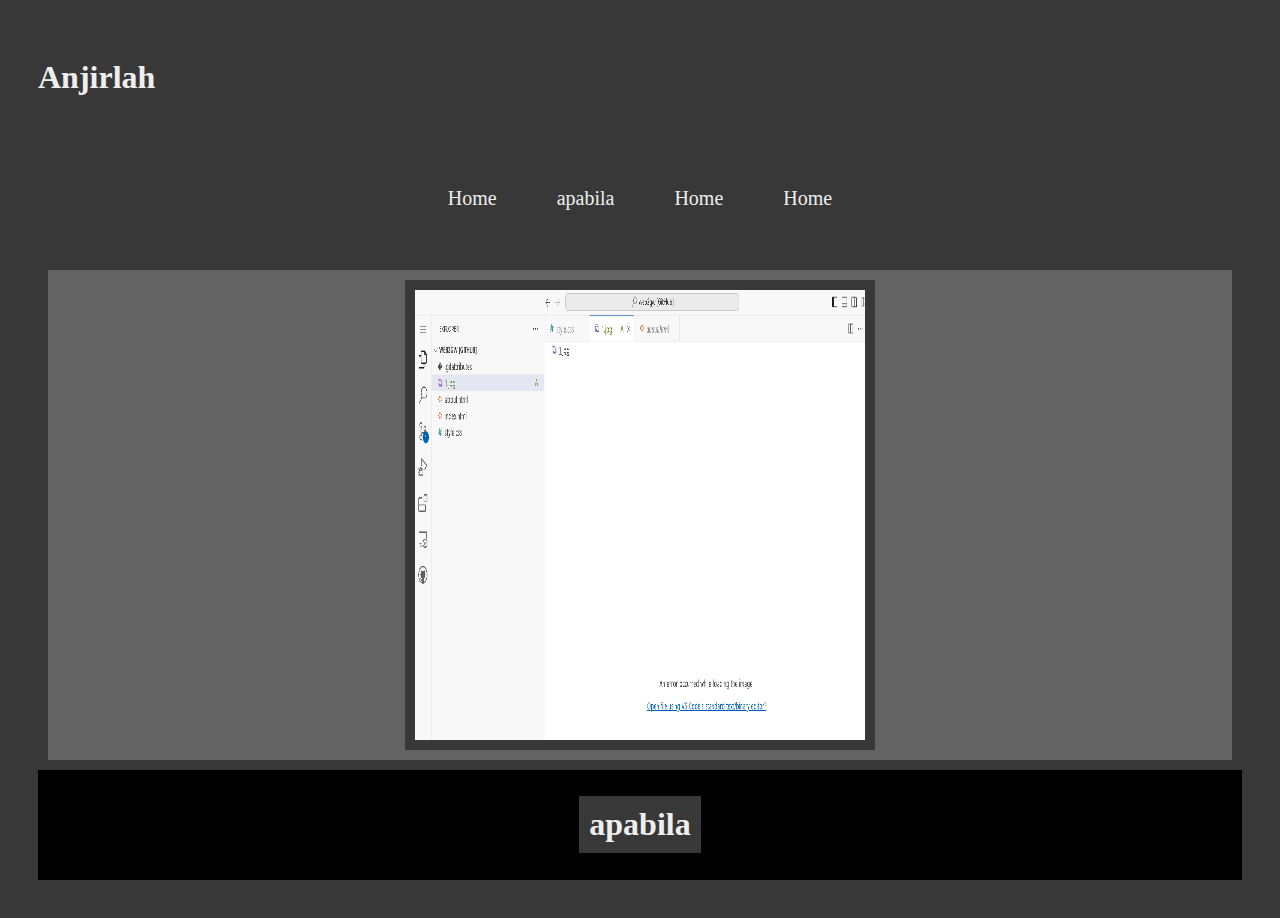
<file: index.html>
<!DOCTYPE html>

<html>
        <head> <h1 class="judul" >Anjirlah</h1></head>
        <title>halo test</title>
        <link rel="stylesheet" href="style.css" />

        <body>
            <div class="container">

    <!--navbar-->
    <div class="container-navbar">
      <ul class="ul-navbar">
        <li class="li-navbar">
            <a href="about.html" class="a.nav">Home</a>
        </li>
        <li class="li-navbar">
            <a href="/contoh.html" class="a.nav">apabila</a>
        </li>
        <li class="li-navbar">
            <a href="#" class="a.nav">Home</a>
        </li>
        <li class="li-navbar">
            <a href="#" class="a.nav">Home</a>
        </li>
      </ul>     
    </div>
    <!--navbar end-->
    
    <!--content-->
<div class="container-content">
    <a href="https://karimiariqn.my.id" class="a-content">
    <img src= "Screenshot 2023-12-26 232927.png" class="img-content" />
    </a>
</div>
    <!--content end-->

    <!--footer-->
<div class="container-footer">
    <h1 class="h1-footer">apabila</h1>    
</div>
    <!--footer end-->
    </div>
    <script src="data.js" type="text/javascript" />
</body>
</html>
</file>
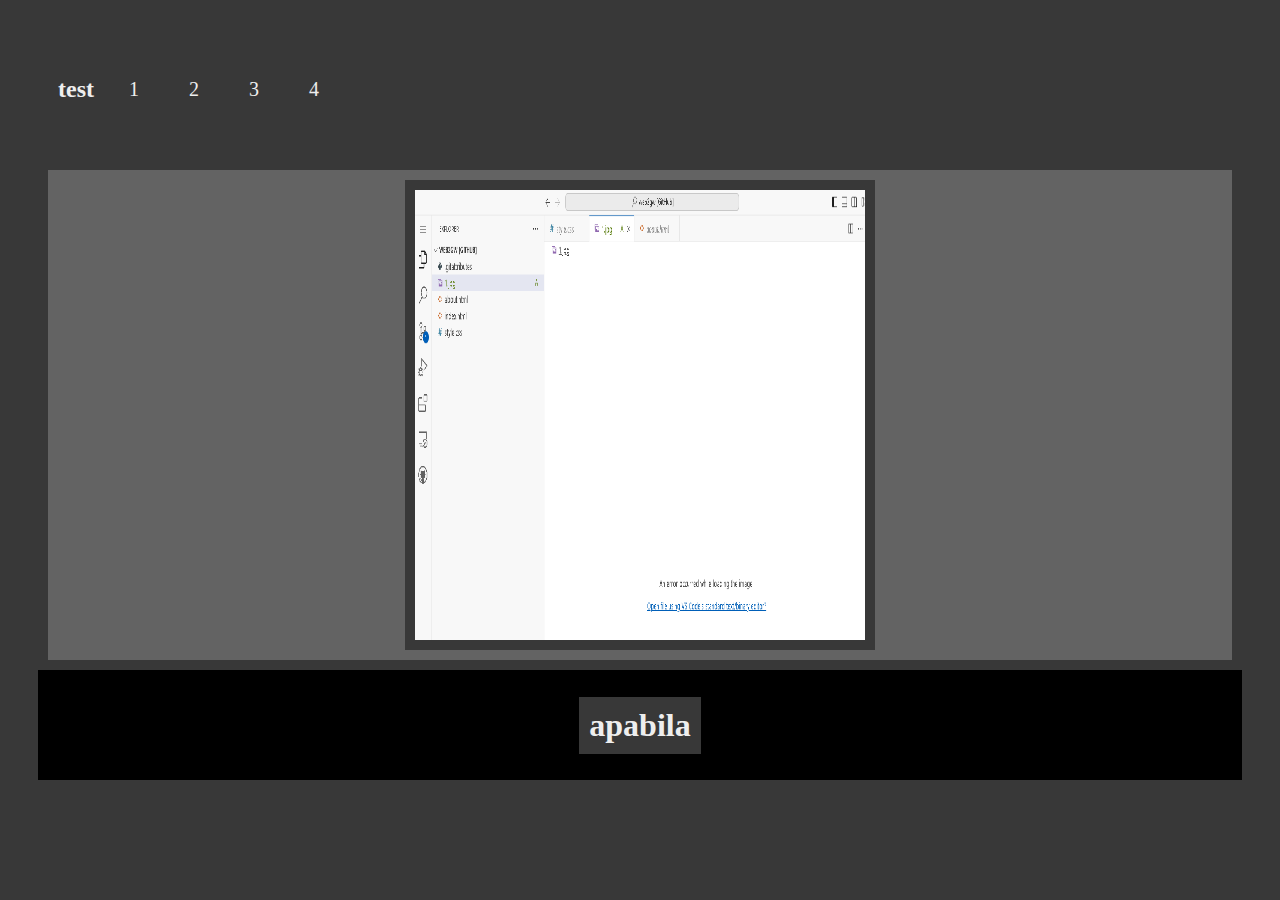
<file: contoh.html>
<!DOCTYPE html>

<html>
        <head class="judul-navbar"> 
            <div>
                <ul class="ul-navbar-2">
                <h2>test</h2>
                  <li class="li-navbar-2">
                      <a href="about.html" class="a.nav">1</a>
                  </li>
                  <li class="li-navbar-2">
                      <a href="#" class="a.nav">2</a>
                  </li>
                  <li class="li-navbar-2">
                      <a href="#" class="a.nav">3</a>
                  </li>
                  <li class="li-navbar-2">
                      <a href="#" class="a.nav">4</a>
                  </li>
                </ul>     
              </div>
        </head>
        <title>halo test</title>
        <link rel="stylesheet" href="style.css" />

        <body>
            <div class="container">

    <!--navbar-->

    <!--navbar end-->
    
    <!--content-->
<div class="container-content">
    <a href="https://karimiariqn.my.id" class="a-content">
    <img src= "Screenshot 2023-12-26 232927.png" class="img-content" />
    </a>
</div>
    <!--content end-->

    <!--footer-->
<div class="container-footer">
    <h1 class="h1-footer">apabila</h1>    
</div>
    <!--footer end-->
    </div>
    <script src="data.js" type="text/javascript" />
</body>
</html>
</file>
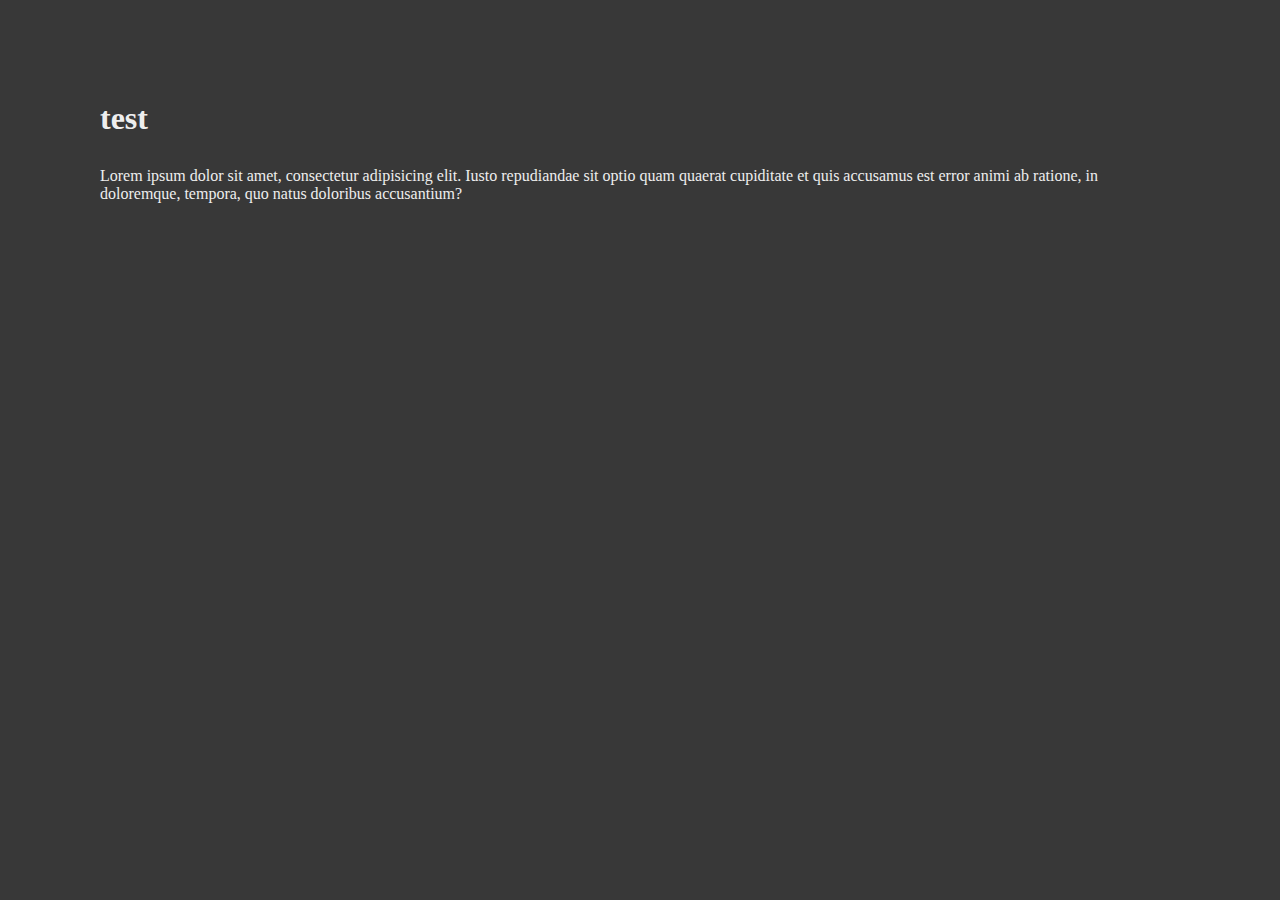
<file: kontak.html>
<html>
<head>
    <title>Document</title>
    <link rel="stylesheet" href="style.css" />
</head>
<div class="container">
    <div class="text-center">
        <h1>test</h1>
        <p>Lorem ipsum dolor sit amet, consectetur adipisicing elit. Iusto repudiandae sit optio quam quaerat cupiditate et quis accusamus est error animi ab ratione, in doloremque, tempora, quo natus doloribus accusantium?</p>
    </div>
</div>
</body>
</html>
</file>
<file: style.css>
*, 
html {
    margin: 10;
    padding: 10px;
    color: #eee;
    background-color: var(--bg-primary)

}

@import url();
:root {
    --bg-primary: #383838;
    --text-color: #838383;
}

body, input, button, select,{   
    font-family:Consolas
}

.judul {
    text-justify: auto;
    text-align: left;
    color: #eee;
}

.container-navbar {
    width: flex;
    height: flex;
}

.ul-navbar {    
    display: flex;
    height: 50px;
    justify-content :center;
    align-items: center;
}

a {
    text-decoration: none;

}

.li-navbar {
    list-style-type :none;
    padding :15px;
    margin : 5px ;
    color: aliceblue;
    font-size: 20px;
}

.li-navbar:hover {
    background-color: aqua;
    border-radius: 8px ;
}

.a.nav {
    text-decoration: none;
    font-weight: 40px;
}
.container-content {
    display: flex;
    justify-content: center;
    align-items: center;
}

.a-content {
    width: 500%;
    height: 500%;
    display: flex;
    justify-content :center;
    align-items: center;
    background-color: rgb(99, 99, 99);
}

 .img-content {
    width: 50vh;
    height: 50vh;
 }

 .container-footer {
    height: 10vh;
    background-color: black;
    color: #eee;
    display: flex;
    justify-content: center;
    align-items: center;
 }

 .h1-footer {
    font-size: flex;
 }

.judul-navbar {

}

.ul-navbar-2 {    
    display: flex;
    height: 50px;
    justify-content: left;
    align-items: center;
}

.li-navbar-2 {
    list-style-type :none;
    padding :10px;
    margin : 5px ;
    text-decoration: none;
    font-size: 20px;
}

.li-navbar-2:hover{
    background-color: rgb(97, 97, 97);
    border-radius: 4px ;
}
</file>
